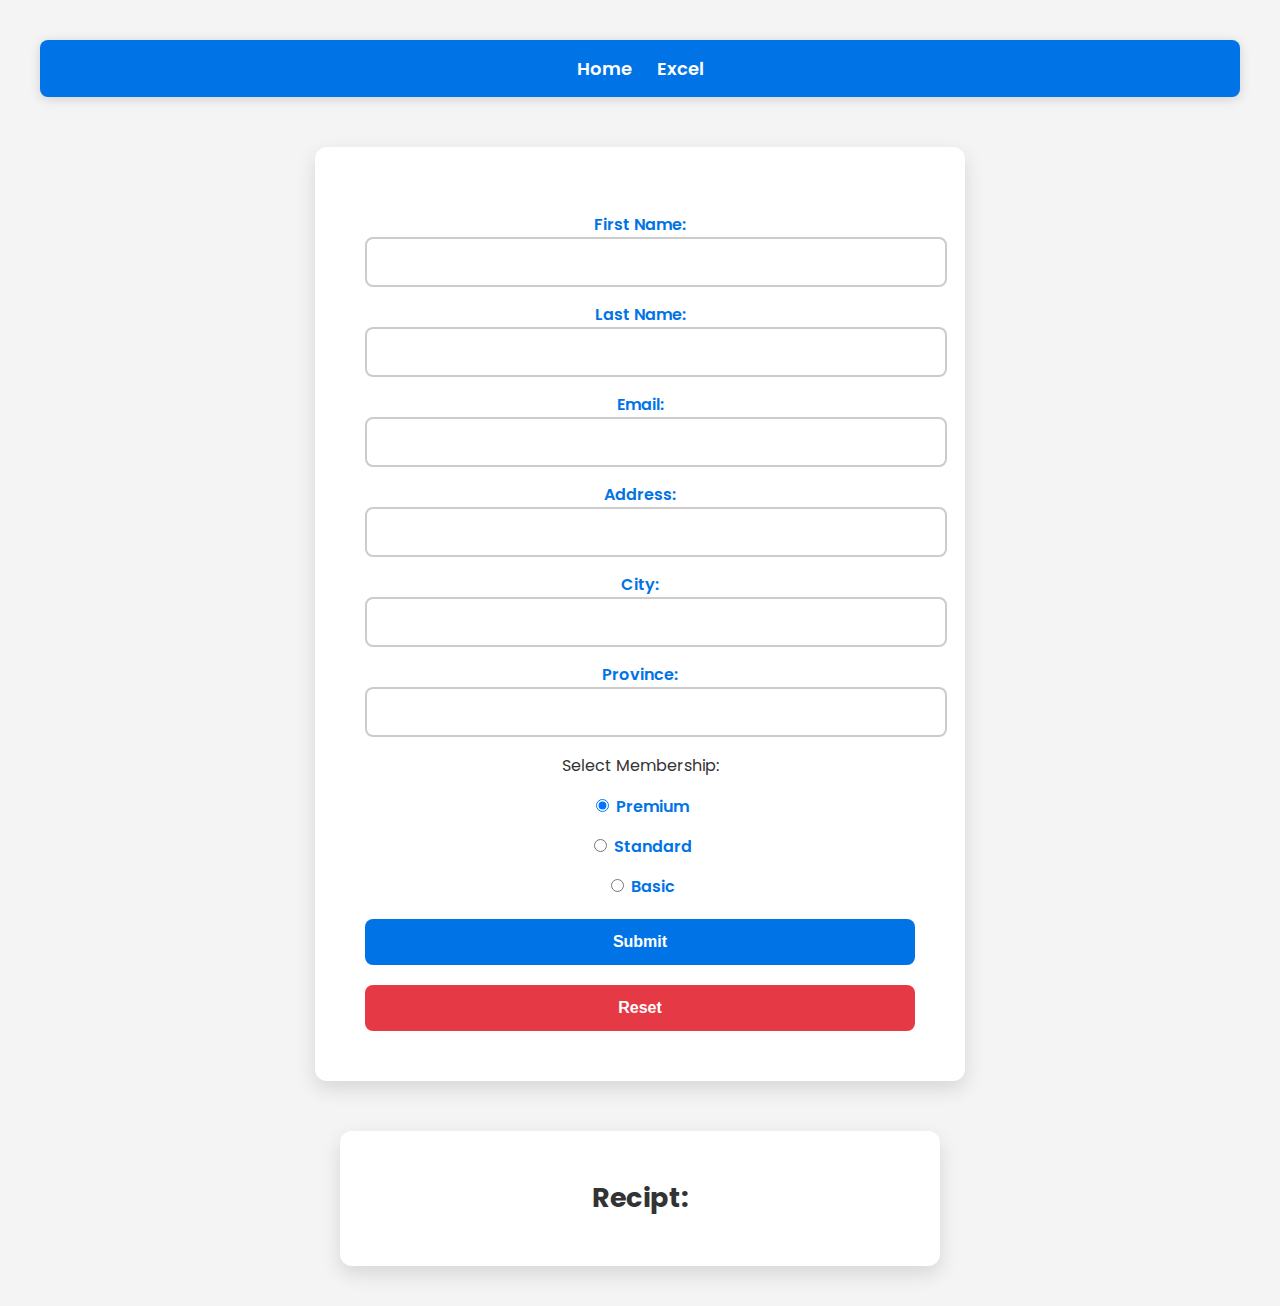
<file: index.html>
<!DOCTYPE html>
<html lang="en">
<head>
    <meta charset="UTF-8">
    <meta name="viewport" content="width=device-width, initial-scale=1.0">
    <title>User Form</title>
    <link rel="stylesheet" href="css/style.css">
</head>
<body>

    <nav>
        <ul>
            <li><a href="index.html">Home</a></li>
            <li><a href="excel.html">Excel</a></li>
        </ul>
    </nav>

    <form id="user-form">
        <label>First Name: <input type="text" id="first-name"></label>
        <label>Last Name: <input type="text" id="last-name"></label>
        <label>Email: <input type="email" id="email"></label>
        <label>Address: <input type="text" id="address"></label>
        <label>City: <input type="text" id="city"></label>
        <label>Province: <input type="text" id="province"></label>

        <p>Select Membership:</p>
        <label><input type="radio" name="membership" value="Premium" checked> Premium</label>
        <label><input type="radio" name="membership" value="Standard"> Standard</label>
        <label><input type="radio" name="membership" value="Basic"> Basic</label>

        <button type="button" id="submit-btn">Submit</button>
        <button type="reset">Reset</button>
    </form>

    <div id="userDetailsDisplay">
        <h2>Recipt:</h2>
    </div>

    <script src="js/script.js"></script>
</body>
</html>
</file>
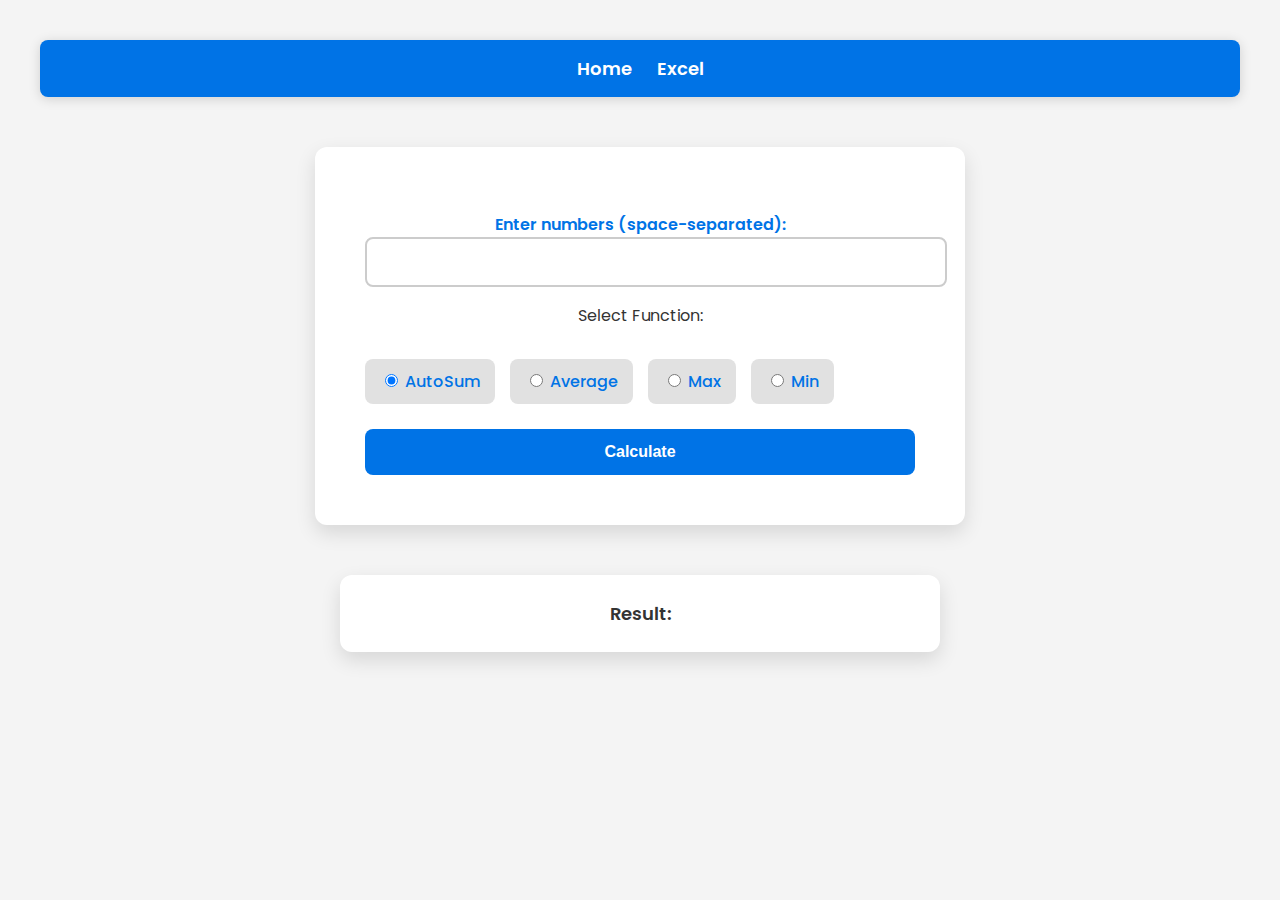
<file: excel.html>
<!DOCTYPE html>
<html lang="en">
<head>
    <meta charset="UTF-8">
    <meta name="viewport" content="width=device-width, initial-scale=1.0">
    <title>Excel Functions</title>
    <link rel="stylesheet" href="css/style.css">
</head>
<body>

    <nav>
        <ul>
            <li><a href="index.html">Home</a></li>
            <li><a href="excel.html">Excel</a></li>
        </ul>
    </nav>

    <form id="excel-form">
        <label>Enter numbers (space-separated): 
            <input type="text" id="numberField">
        </label>

        <p>Select Function:</p>
        <div class="radio-group">
            <label><input type="radio" name="calcOption" value="sum" checked> AutoSum</label>
            <label><input type="radio" name="calcOption" value="average"> Average</label>
            <label><input type="radio" name="calcOption" value="max"> Max</label>
            <label><input type="radio" name="calcOption" value="min"> Min</label>
        </div>

        <button type="button" id="calculate-btn">Calculate</button>
    </form>

    <div id="calcOutput">Result: </div>

    <script src="js/script.js"></script>
</body>
</html>
</file>
<file: css/style.css>
/* Import Google Fonts */
@import url('https://fonts.googleapis.com/css2?family=Poppins:wght@300;400;600&display=swap');

/* General Styling */
body {
    font-family: 'Poppins', sans-serif;
    background-color: #f4f4f4;
    margin: 0;
    padding: 40px;
    color: #333;
}

/* Navigation Bar */
nav {
    background-color: #0073e6;
    padding: 15px 0;
    text-align: center;
    box-shadow: 0px 2px 12px rgba(0, 0, 0, 0.15);
    border-radius: 8px;
}

nav ul {
    list-style: none;
    padding: 0;
    margin: 0;
    display: flex;
    justify-content: center;
    gap: 25px;
}

nav ul li {
    display: inline;
    text-decoration: none;
}

nav ul li a {
    color: #fff;
    text-decoration: none;
    font-size: 18px;
    font-weight: 600;
    transition: 0.3s ease-in-out;
}

nav ul li a:hover {
    opacity: 0.7;
    border: 2px solid #fff;
    border-radius: 4px;
    padding: 3px;
    margin-right: 2px;

}

/* Form Styling */
form {
    background: #fff;
    padding: 50px;
    max-width: 550px;
    margin: 50px auto;
    border-radius: 12px;
    box-shadow: 0px 8px 20px rgba(0, 0, 0, 0.12);
    text-align: center;
}

label {
    font-weight: 600;
    display: block;
    margin: 15px 0 5px;
    color: #0073e6;
}

input[type="text"],
input[type="email"],
input[type="number"] {
    width: 100%;
    padding: 14px;
    border: 2px solid #ccc;
    border-radius: 8px;
    font-size: 16px;
    transition: 0.3s ease;
}

input[type="text"]:focus,
input[type="email"]:focus {
    border-color: #0073e6;
    outline: none;
    box-shadow: 0px 0px 10px rgba(0, 115, 230, 0.3);
}

/* Radio Buttons */
.radio-group {
    display: flex;
    gap: 15px;
    margin: 15px 0;
}

.radio-group label {
    font-weight: 500;
    cursor: pointer;
    padding: 10px 15px;
    background-color: #e1e1e1;
    border-radius: 8px;
    transition: 0.3s ease;
}

.radio-group input:hover[type="radio"] {

    cursor: pointer;
    
}

.radio-group input[type="radio"]:checked + label {
    background: #0073e6;
    color: white;
}

/* Buttons */
button {
    background-color: #0073e6;
    color: white;
    padding: 14px 20px;
    border: none;
    border-radius: 8px;
    font-size: 16px;
    font-weight: 600;
    cursor: pointer;
    transition: 0.3s ease-in-out;
    display: block;
    width: 100%;
    margin-top: 20px;
}

button:hover {
    background-color: #005bb5;
    transform: scale(1.02);
}

button:active {
    transform: scale(0.98);
}

button[type="reset"] {
    background-color: #e63946;
}

button[type="reset"]:hover {
    background-color: #c9184a;
}

/* Output Box */
#userDetailsDisplay,
#calcOutput {
    background: #fff;
    padding: 25px;
    margin-top: 40px;
    max-width: 550px;
    margin-left: auto;
    margin-right: auto;
    border-radius: 12px;
    box-shadow: 0px 8px 20px rgba(0, 0, 0, 0.12);
    font-size: 18px;
    font-weight: 600;
    text-align: center;
}

/* Excel Page Input */
#numberField {
    width: 100%;
    padding: 14px;
    border: 2px solid #ccc;
    border-radius: 8px;
    font-size: 16px;
    transition: 0.3s ease;
}

#numberField:focus {
    border-color: #0073e6;
    outline: none;
    box-shadow: 0px 0px 10px rgba(0, 115, 230, 0.3);
}

/* Responsive */
@media (max-width: 600px) {
    form {
        max-width: 95%;
        padding: 25px;
    }

    button {
        font-size: 15px;
    }

    #userDetailsDisplay,
    #calcOutput {
        font-size: 16px;
    }
}

#result{
    text-align: center;
    font-family: 'Poppins', sans-serif;
    font-weight: bold;
    background-color: red;
    color: #fff;
    padding: 5px 10px;
    width: 50px;
    margin: 0 auto;
    border-radius: 8px;

}
</file>
